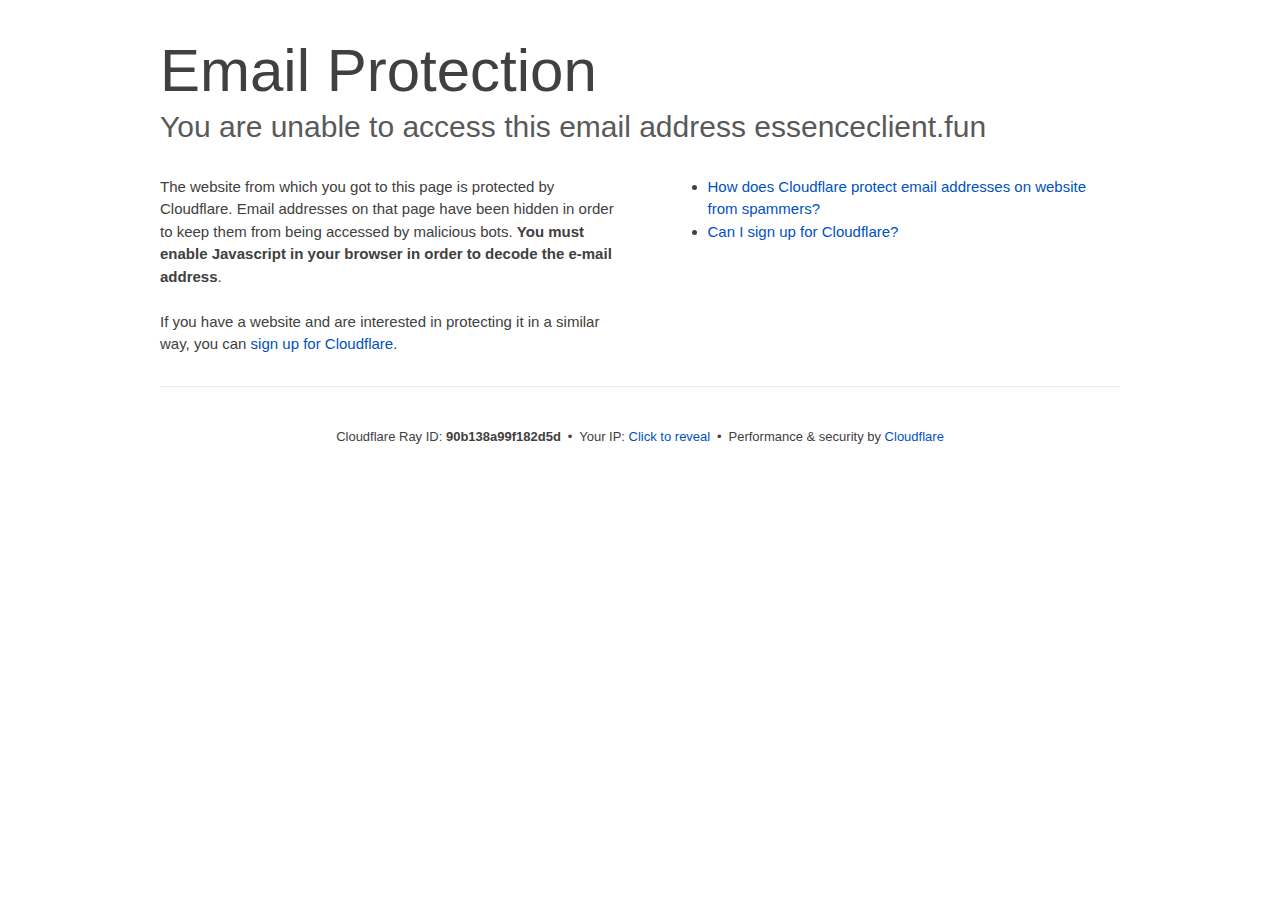
<file: .github/workflows/cdn-cgi/l/email-protection.html>
<!DOCTYPE html>
<!--[if lt IE 7]> <html class="no-js ie6 oldie" lang="en-US"> <![endif]-->
<!--[if IE 7]>    <html class="no-js ie7 oldie" lang="en-US"> <![endif]-->
<!--[if IE 8]>    <html class="no-js ie8 oldie" lang="en-US"> <![endif]-->
<!--[if gt IE 8]><!--> <html class="no-js" lang="en-US"> <!--<![endif]-->
<head>
<title>Email Protection | Cloudflare</title>
<meta charset="UTF-8" />
<meta http-equiv="Content-Type" content="text/html; charset=UTF-8" />
<meta http-equiv="X-UA-Compatible" content="IE=Edge" />
<meta name="robots" content="noindex, nofollow" />
<meta name="viewport" content="width=device-width,initial-scale=1" />
<link rel="stylesheet" id="cf_styles-css" href="../styles/cf.errors.css" />
<!--[if lt IE 9]><link rel="stylesheet" id='cf_styles-ie-css' href="/cdn-cgi/styles/cf.errors.ie.css" /><![endif]-->
<style>body{margin:0;padding:0}</style>


<!--[if gte IE 10]><!-->
<script>
  if (!navigator.cookieEnabled) {
    window.addEventListener('DOMContentLoaded', function () {
      var cookieEl = document.getElementById('cookie-alert');
      cookieEl.style.display = 'block';
    })
  }
</script>
<!--<![endif]-->


</head>
<body>
  <div id="cf-wrapper">
    <div class="cf-alert cf-alert-error cf-cookie-error" id="cookie-alert" data-translate="enable_cookies">Please enable cookies.</div>
    <div id="cf-error-details" class="cf-error-details-wrapper">
      <div class="cf-wrapper cf-header cf-error-overview">
        <h1 data-translate="block_headline">Email Protection</h1>
        <h2 class="cf-subheadline"><span data-translate="unable_to_access">You are unable to access this email address</span> essenceclient.fun</h2>
      </div><!-- /.header -->

      <div class="cf-section cf-wrapper">
        <div class="cf-columns two">
          <div class="cf-column">
            <p>The website from which you got to this page is protected by Cloudflare. Email addresses on that page have been hidden in order to keep them from being accessed by malicious bots. <strong>You must enable Javascript in your browser in order to decode the e-mail address</strong>.</p>
            <p>If you have a website and are interested in protecting it in a similar way, you can <a rel="noopener noreferrer" href="https://www.cloudflare.com/sign-up?utm_source=email_protection">sign up for Cloudflare</a>.</p>
          </div>

          <div class="cf-column">
            <div class="grid_4">
              <div class="rail">
                  <div class="panel">
                      <ul class="nobullets">
                        <li><a rel="noopener noreferrer" class="modal-link-faq" href="https://support.cloudflare.com/hc/en-us/articles/200170016-What-is-Email-Address-Obfuscation-">How does Cloudflare protect email addresses on website from spammers?</a></li>
                        <li><a rel="noopener noreferrer" class="modal-link-faq" href="https://support.cloudflare.com/hc/en-us/categories/200275218-Getting-Started">Can I sign up for Cloudflare?</a></li>
                    </ul>
                </div>
              </div>
            </div>
          </div>
        </div>
      </div><!-- /.section -->

      <div class="cf-error-footer cf-wrapper w-240 lg:w-full py-10 sm:py-4 sm:px-8 mx-auto text-center sm:text-left border-solid border-0 border-t border-gray-300">
  <p class="text-13">
    <span class="cf-footer-item sm:block sm:mb-1">Cloudflare Ray ID: <strong class="font-semibold">90b138a99f182d5d</strong></span>
    <span class="cf-footer-separator sm:hidden">&bull;</span>
    <span id="cf-footer-item-ip" class="cf-footer-item hidden sm:block sm:mb-1">
      Your IP:
      <button type="button" id="cf-footer-ip-reveal" class="cf-footer-ip-reveal-btn">Click to reveal</button>
      <span class="hidden" id="cf-footer-ip">2a03:6f00:6:1::b972:f7c5</span>
      <span class="cf-footer-separator sm:hidden">&bull;</span>
    </span>
    <span class="cf-footer-item sm:block sm:mb-1"><span>Performance &amp; security by</span> <a rel="noopener noreferrer" href="https://www.cloudflare.com/5xx-error-landing" id="brand_link" target="_blank">Cloudflare</a></span>
    
  </p>
  <script>(function(){function d(){var b=a.getElementById("cf-footer-item-ip"),c=a.getElementById("cf-footer-ip-reveal");b&&"classList"in b&&(b.classList.remove("hidden"),c.addEventListener("click",function(){c.classList.add("hidden");a.getElementById("cf-footer-ip").classList.remove("hidden")}))}var a=document;document.addEventListener&&a.addEventListener("DOMContentLoaded",d)})();</script>
</div><!-- /.error-footer -->


    </div><!-- /#cf-error-details -->
  </div><!-- /#cf-wrapper -->

  <script>
  window._cf_translation = {};
  
  
</script>

</body>
</html>
</file>
<file: .github/workflows/cdn-cgi/styles/cf.errors.css>
#cf-wrapper a,#cf-wrapper abbr,#cf-wrapper article,#cf-wrapper aside,#cf-wrapper b,#cf-wrapper big,#cf-wrapper blockquote,#cf-wrapper body,#cf-wrapper canvas,#cf-wrapper caption,#cf-wrapper center,#cf-wrapper cite,#cf-wrapper code,#cf-wrapper dd,#cf-wrapper del,#cf-wrapper details,#cf-wrapper dfn,#cf-wrapper div,#cf-wrapper dl,#cf-wrapper dt,#cf-wrapper em,#cf-wrapper embed,#cf-wrapper fieldset,#cf-wrapper figcaption,#cf-wrapper figure,#cf-wrapper footer,#cf-wrapper form,#cf-wrapper h1,#cf-wrapper h2,#cf-wrapper h3,#cf-wrapper h4,#cf-wrapper h5,#cf-wrapper h6,#cf-wrapper header,#cf-wrapper hgroup,#cf-wrapper html,#cf-wrapper i,#cf-wrapper iframe,#cf-wrapper img,#cf-wrapper label,#cf-wrapper legend,#cf-wrapper li,#cf-wrapper mark,#cf-wrapper menu,#cf-wrapper nav,#cf-wrapper object,#cf-wrapper ol,#cf-wrapper output,#cf-wrapper p,#cf-wrapper pre,#cf-wrapper s,#cf-wrapper samp,#cf-wrapper section,#cf-wrapper small,#cf-wrapper span,#cf-wrapper strike,#cf-wrapper strong,#cf-wrapper sub,#cf-wrapper summary,#cf-wrapper sup,#cf-wrapper table,#cf-wrapper tbody,#cf-wrapper td,#cf-wrapper tfoot,#cf-wrapper th,#cf-wrapper thead,#cf-wrapper tr,#cf-wrapper tt,#cf-wrapper u,#cf-wrapper ul{margin:0;padding:0;border:0;font:inherit;font-size:100%;text-decoration:none;vertical-align:baseline}#cf-wrapper a img{border:none}#cf-wrapper article,#cf-wrapper aside,#cf-wrapper details,#cf-wrapper figcaption,#cf-wrapper figure,#cf-wrapper footer,#cf-wrapper header,#cf-wrapper hgroup,#cf-wrapper menu,#cf-wrapper nav,#cf-wrapper section,#cf-wrapper summary{display:block}#cf-wrapper .cf-columns:after,#cf-wrapper .cf-columns:before,#cf-wrapper .cf-section:after,#cf-wrapper .cf-section:before,#cf-wrapper .cf-wrapper:after,#cf-wrapper .cf-wrapper:before,#cf-wrapper .clearfix:after,#cf-wrapper .clearfix:before,#cf-wrapper section:after,#cf-wrapper section:before{content:" ";display:table}#cf-wrapper .cf-columns:after,#cf-wrapper .cf-section:after,#cf-wrapper .cf-wrapper:after,#cf-wrapper .clearfix:after,#cf-wrapper section:after{clear:both}#cf-wrapper{display:block;margin:0;padding:0;position:relative;text-align:left;width:100%;z-index:999999999;color:#404040!important;font-family:-apple-system,BlinkMacSystemFont,Segoe UI,Roboto,Oxygen,Ubuntu,Helvetica Neue,Arial,sans-serif!important;font-size:15px!important;line-height:1.5!important;text-decoration:none!important;letter-spacing:normal;-webkit-tap-highlight-color:rgba(246,139,31,.3);-webkit-font-smoothing:antialiased}#cf-wrapper .cf-section,#cf-wrapper section{background:0 0;display:block;margin-bottom:2em;margin-top:2em}#cf-wrapper .cf-wrapper{margin-left:auto;margin-right:auto;width:90%}#cf-wrapper .cf-columns{display:block;list-style:none;padding:0;width:100%}#cf-wrapper .cf-columns img,#cf-wrapper .cf-columns input,#cf-wrapper .cf-columns object,#cf-wrapper .cf-columns select,#cf-wrapper .cf-columns textarea{max-width:100%}#cf-wrapper .cf-columns>.cf-column{float:left;padding-bottom:45px;width:100%;box-sizing:border-box}@media screen and (min-width:49.2em){#cf-wrapper .cf-columns.cols-2>.cf-column:nth-child(n+3),#cf-wrapper .cf-columns.cols-3>.cf-column:nth-child(n+4),#cf-wrapper .cf-columns.cols-4>.cf-column:nth-child(n+3),#cf-wrapper .cf-columns.four>.cf-column:nth-child(n+3),#cf-wrapper .cf-columns.three>.cf-column:nth-child(n+4),#cf-wrapper .cf-columns.two>.cf-column:nth-child(n+3){padding-top:67.5px}#cf-wrapper .cf-columns>.cf-column{padding-bottom:0}#cf-wrapper .cf-columns.cols-2>.cf-column,#cf-wrapper .cf-columns.cols-4>.cf-column,#cf-wrapper .cf-columns.four>.cf-column,#cf-wrapper .cf-columns.two>.cf-column{padding-left:0;padding-right:22.5px;width:50%}#cf-wrapper .cf-columns.cols-2>.cf-column:nth-child(2n),#cf-wrapper .cf-columns.cols-4>.cf-column:nth-child(2n),#cf-wrapper .cf-columns.four>.cf-column:nth-child(2n),#cf-wrapper .cf-columns.two>.cf-column:nth-child(2n){padding-left:22.5px;padding-right:0}#cf-wrapper .cf-columns.cols-2>.cf-column:nth-child(odd),#cf-wrapper .cf-columns.cols-4>.cf-column:nth-child(odd),#cf-wrapper .cf-columns.four>.cf-column:nth-child(odd),#cf-wrapper .cf-columns.two>.cf-column:nth-child(odd){clear:left}#cf-wrapper .cf-columns.cols-3>.cf-column,#cf-wrapper .cf-columns.three>.cf-column{padding-left:30px;width:33.3333333333333%}#cf-wrapper .cf-columns.cols-3>.cf-column:first-child,#cf-wrapper .cf-columns.cols-3>.cf-column:nth-child(3n+1),#cf-wrapper .cf-columns.three>.cf-column:first-child,#cf-wrapper .cf-columns.three>.cf-column:nth-child(3n+1){clear:left;padding-left:0;padding-right:30px}#cf-wrapper .cf-columns.cols-3>.cf-column:nth-child(3n+2),#cf-wrapper .cf-columns.three>.cf-column:nth-child(3n+2){padding-left:15px;padding-right:15px}#cf-wrapper .cf-columns.cols-3>.cf-column:nth-child(-n+3),#cf-wrapper .cf-columns.three>.cf-column:nth-child(-n+3){padding-top:0}}@media screen and (min-width:66em){#cf-wrapper .cf-columns>.cf-column{padding-bottom:0}#cf-wrapper .cf-columns.cols-4>.cf-column,#cf-wrapper .cf-columns.four>.cf-column{padding-left:33.75px;width:25%}#cf-wrapper .cf-columns.cols-4>.cf-column:nth-child(odd),#cf-wrapper .cf-columns.four>.cf-column:nth-child(odd){clear:none}#cf-wrapper .cf-columns.cols-4>.cf-column:first-child,#cf-wrapper .cf-columns.cols-4>.cf-column:nth-child(4n+1),#cf-wrapper .cf-columns.four>.cf-column:first-child,#cf-wrapper .cf-columns.four>.cf-column:nth-child(4n+1){clear:left;padding-left:0;padding-right:33.75px}#cf-wrapper .cf-columns.cols-4>.cf-column:nth-child(4n+2),#cf-wrapper .cf-columns.four>.cf-column:nth-child(4n+2){padding-left:11.25px;padding-right:22.5px}#cf-wrapper .cf-columns.cols-4>.cf-column:nth-child(4n+3),#cf-wrapper .cf-columns.four>.cf-column:nth-child(4n+3){padding-left:22.5px;padding-right:11.25px}#cf-wrapper .cf-columns.cols-4>.cf-column:nth-child(n+5),#cf-wrapper .cf-columns.four>.cf-column:nth-child(n+5){padding-top:67.5px}#cf-wrapper .cf-columns.cols-4>.cf-column:nth-child(-n+4),#cf-wrapper .cf-columns.four>.cf-column:nth-child(-n+4){padding-top:0}}#cf-wrapper a{background:0 0;border:0;color:#0051c3;outline:0;text-decoration:none;-webkit-transition:all .15s ease;transition:all .15s ease}#cf-wrapper a:hover{background:0 0;border:0;color:#f68b1f}#cf-wrapper a:focus{background:0 0;border:0;color:#62a1d8;outline:0}#cf-wrapper a:active{background:0 0;border:0;color:#c16508;outline:0}#cf-wrapper h1,#cf-wrapper h2,#cf-wrapper h3,#cf-wrapper h4,#cf-wrapper h5,#cf-wrapper h6,#cf-wrapper p{color:#404040;margin:0;padding:0}#cf-wrapper h1,#cf-wrapper h2,#cf-wrapper h3{font-weight:400}#cf-wrapper h4,#cf-wrapper h5,#cf-wrapper h6,#cf-wrapper strong{font-weight:600}#cf-wrapper h1{font-size:36px;line-height:1.2}#cf-wrapper h2{font-size:30px;line-height:1.3}#cf-wrapper h3{font-size:25px;line-height:1.3}#cf-wrapper h4{font-size:20px;line-height:1.3}#cf-wrapper h5{font-size:15px}#cf-wrapper h6{font-size:13px}#cf-wrapper ol,#cf-wrapper ul{list-style:none;margin-left:3em}#cf-wrapper ul{list-style-type:disc}#cf-wrapper ol{list-style-type:decimal}#cf-wrapper em{font-style:italic}#cf-wrapper .cf-subheadline{color:#595959;font-weight:300}#cf-wrapper .cf-text-error{color:#bd2426}#cf-wrapper .cf-text-success{color:#9bca3e}#cf-wrapper ol+h2,#cf-wrapper ol+h3,#cf-wrapper ol+h4,#cf-wrapper ol+h5,#cf-wrapper ol+h6,#cf-wrapper ol+p,#cf-wrapper p+dl,#cf-wrapper p+ol,#cf-wrapper p+p,#cf-wrapper p+table,#cf-wrapper p+ul,#cf-wrapper ul+h2,#cf-wrapper ul+h3,#cf-wrapper ul+h4,#cf-wrapper ul+h5,#cf-wrapper ul+h6,#cf-wrapper ul+p{margin-top:1.5em}#cf-wrapper h1+p,#cf-wrapper p+h1,#cf-wrapper p+h2,#cf-wrapper p+h3,#cf-wrapper p+h4,#cf-wrapper p+h5,#cf-wrapper p+h6{margin-top:1.25em}#cf-wrapper h1+h2,#cf-wrapper h1+h3,#cf-wrapper h2+h3,#cf-wrapper h3+h4,#cf-wrapper h4+h5{margin-top:.25em}#cf-wrapper h2+p{margin-top:1em}#cf-wrapper h1+h4,#cf-wrapper h1+h5,#cf-wrapper h1+h6,#cf-wrapper h2+h4,#cf-wrapper h2+h5,#cf-wrapper h2+h6,#cf-wrapper h3+h5,#cf-wrapper h3+h6,#cf-wrapper h3+p,#cf-wrapper h4+p,#cf-wrapper h5+ol,#cf-wrapper h5+p,#cf-wrapper h5+ul{margin-top:.5em}#cf-wrapper .cf-btn{background-color:transparent;border:1px solid #999;color:#404040;font-size:14px;font-weight:400;line-height:1.2;margin:0;padding:.6em 1.33333em .53333em;-webkit-user-select:none;-moz-user-select:none;-ms-user-select:none;user-select:none;display:-moz-inline-stack;display:inline-block;vertical-align:middle;zoom:1;border-radius:2px;box-sizing:border-box;-webkit-transition:all .2s ease;transition:all .2s ease}#cf-wrapper .cf-btn:hover{background-color:#bfbfbf;border:1px solid #737373;color:#fff}#cf-wrapper .cf-btn:focus{color:inherit;outline:0;box-shadow:inset 0 0 4px rgba(0,0,0,.3)}#cf-wrapper .cf-btn.active,#cf-wrapper .cf-btn:active{background-color:#bfbfbf;border:1px solid #404040;color:#272727}#cf-wrapper .cf-btn::-moz-focus-inner{padding:0;border:0}#cf-wrapper .cf-btn .cf-caret{border-top-color:currentColor;margin-left:.25em;margin-top:.18333em}#cf-wrapper .cf-btn-primary{background-color:#2f7bbf;border:1px solid transparent;color:#fff}#cf-wrapper .cf-btn-primary:hover{background-color:#62a1d8;border:1px solid #2f7bbf;color:#fff}#cf-wrapper .cf-btn-primary.active,#cf-wrapper .cf-btn-primary:active,#cf-wrapper .cf-btn-primary:focus{background-color:#62a1d8;border:1px solid #163959;color:#fff}#cf-wrapper .cf-btn-danger,#cf-wrapper .cf-btn-error,#cf-wrapper .cf-btn-important{background-color:#bd2426;border-color:transparent;color:#fff}#cf-wrapper .cf-btn-danger:hover,#cf-wrapper .cf-btn-error:hover,#cf-wrapper .cf-btn-important:hover{background-color:#de5052;border-color:#bd2426;color:#fff}#cf-wrapper .cf-btn-danger.active,#cf-wrapper .cf-btn-danger:active,#cf-wrapper .cf-btn-danger:focus,#cf-wrapper .cf-btn-error.active,#cf-wrapper .cf-btn-error:active,#cf-wrapper .cf-btn-error:focus,#cf-wrapper .cf-btn-important.active,#cf-wrapper .cf-btn-important:active,#cf-wrapper .cf-btn-important:focus{background-color:#de5052;border-color:#521010;color:#fff}#cf-wrapper .cf-btn-accept,#cf-wrapper .cf-btn-success{background-color:#9bca3e;border:1px solid transparent;color:#fff}#cf-wrapper .cf-btn-accept:hover,#cf-wrapper .cf-btn-success:hover{background-color:#bada7a;border:1px solid #9bca3e;color:#fff}#cf-wrapper .active.cf-btn-accept,#cf-wrapper .cf-btn-accept:active,#cf-wrapper .cf-btn-accept:focus,#cf-wrapper .cf-btn-success.active,#cf-wrapper .cf-btn-success:active,#cf-wrapper .cf-btn-success:focus{background-color:#bada7a;border:1px solid #516b1d;color:#fff}#cf-wrapper .cf-btn-accept{color:transparent;font-size:0;height:36.38px;overflow:hidden;position:relative;text-indent:0;width:36.38px;white-space:nowrap}#cf-wrapper input,#cf-wrapper select,#cf-wrapper textarea{background:#fff!important;border:1px solid #999!important;color:#404040!important;font-size:.86667em!important;line-height:1.24!important;margin:0 0 1em!important;max-width:100%!important;outline:0!important;padding:.45em .75em!important;vertical-align:middle!important;display:-moz-inline-stack;display:inline-block;zoom:1;box-sizing:border-box;-webkit-transition:all .2s ease;transition:all .2s ease;border-radius:2px}#cf-wrapper input:hover,#cf-wrapper select:hover,#cf-wrapper textarea:hover{border-color:gray}#cf-wrapper input:focus,#cf-wrapper select:focus,#cf-wrapper textarea:focus{border-color:#2f7bbf;outline:0;box-shadow:0 0 8px rgba(47,123,191,.5)}#cf-wrapper fieldset{width:100%}#cf-wrapper label{display:block;font-size:13px;margin-bottom:.38333em}#cf-wrapper .cf-form-stacked .select2-container,#cf-wrapper .cf-form-stacked input,#cf-wrapper .cf-form-stacked select,#cf-wrapper .cf-form-stacked textarea{display:block;width:100%}#cf-wrapper .cf-form-stacked input[type=button],#cf-wrapper .cf-form-stacked input[type=checkbox],#cf-wrapper .cf-form-stacked input[type=submit]{display:-moz-inline-stack;display:inline-block;vertical-align:middle;zoom:1;width:auto}#cf-wrapper .cf-form-actions{text-align:right}#cf-wrapper .cf-alert{background-color:#f9b169;border:1px solid #904b06;color:#404040;font-size:13px;padding:7.5px 15px;position:relative;vertical-align:middle;border-radius:2px}#cf-wrapper .cf-alert:empty{display:none}#cf-wrapper .cf-alert .cf-close{border:1px solid transparent;color:inherit;font-size:18.75px;line-height:1;padding:0;position:relative;right:-18.75px;top:0}#cf-wrapper .cf-alert .cf-close:hover{background-color:transparent;border-color:currentColor;color:inherit}#cf-wrapper .cf-alert-danger,#cf-wrapper .cf-alert-error{background-color:#de5052;border-color:#521010;color:#fff}#cf-wrapper .cf-alert-success{background-color:#bada7a;border-color:#516b1d;color:#516b1d}#cf-wrapper .cf-alert-warning{background-color:#f9b169;border-color:#904b06;color:#404040}#cf-wrapper .cf-alert-info{background-color:#62a1d8;border-color:#163959;color:#163959}#cf-wrapper .cf-alert-nonessential{background-color:#ebebeb;border-color:#999;color:#404040}#cf-wrapper .cf-icon-exclamation-sign{background:url(../images/icon-exclamation.png@1376755637) 50% no-repeat;height:54px;width:54px;display:-moz-inline-stack;display:inline-block;vertical-align:middle;zoom:1}#cf-wrapper h1 .cf-icon-exclamation-sign{margin-top:-10px}#cf-wrapper #cf-error-banner{background-color:#fff;border-bottom:3px solid #f68b1f;padding:15px 15px 20px;position:relative;z-index:999999999;box-shadow:0 2px 8px rgba(0,0,0,.2)}#cf-wrapper #cf-error-banner h4,#cf-wrapper #cf-error-banner p{display:-moz-inline-stack;display:inline-block;vertical-align:bottom;zoom:1}#cf-wrapper #cf-error-banner h4{color:#2f7bbf;font-weight:400;font-size:20px;line-height:1;vertical-align:baseline}#cf-wrapper #cf-error-banner .cf-error-actions{margin-bottom:10px;text-align:center;width:100%}#cf-wrapper #cf-error-banner .cf-error-actions a{display:-moz-inline-stack;display:inline-block;vertical-align:middle;zoom:1}#cf-wrapper #cf-error-banner .cf-error-actions a+a{margin-left:10px}#cf-wrapper #cf-error-banner .cf-error-actions .cf-btn-accept,#cf-wrapper #cf-error-banner .cf-error-actions .cf-btn-success{color:#fff}#cf-wrapper #cf-error-banner .error-header-desc{text-align:left}#cf-wrapper #cf-error-banner .cf-close{color:#999;cursor:pointer;display:inline-block;font-size:34.5px;float:none;font-weight:700;height:22.5px;line-height:.6;overflow:hidden;position:absolute;right:20px;top:25px;text-indent:200%;width:22.5px}#cf-wrapper #cf-error-banner .cf-close:hover{color:gray}#cf-wrapper #cf-error-banner .cf-close:before{content:"\00D7";left:0;height:100%;position:absolute;text-align:center;text-indent:0;top:0;width:100%}#cf-inline-error-wrapper{box-shadow:0 2px 10px rgba(0,0,0,.5)}#cf-wrapper #cf-error-details{background:#fff}#cf-wrapper #cf-error-details .cf-error-overview{padding:25px 0 0}#cf-wrapper #cf-error-details .cf-error-overview h1,#cf-wrapper #cf-error-details .cf-error-overview h2{font-weight:300}#cf-wrapper #cf-error-details .cf-error-overview h2{margin-top:0}#cf-wrapper #cf-error-details .cf-highlight{background:#ebebeb;overflow-x:hidden;padding:30px 0;background-image:-webkit-gradient(linear,left top, left bottom,from(#dedede),color-stop(3%, #ebebeb),color-stop(97%, #ebebeb),to(#dedede));background-image:linear-gradient(top,#dedede,#ebebeb 3%,#ebebeb 97%,#dedede)}#cf-wrapper #cf-error-details .cf-highlight h3{color:#999;font-weight:300}#cf-wrapper #cf-error-details .cf-highlight .cf-column:last-child{padding-bottom:0}#cf-wrapper #cf-error-details .cf-highlight .cf-highlight-inverse{background-color:#fff;padding:15px;border-radius:2px}#cf-wrapper #cf-error-details .cf-status-display h3{margin-top:.5em}#cf-wrapper #cf-error-details .cf-status-label{color:#9bca3e;font-size:1.46667em}#cf-wrapper #cf-error-details .cf-status-label,#cf-wrapper #cf-error-details .cf-status-name{display:inline}#cf-wrapper #cf-error-details .cf-status-item{display:block;position:relative;text-align:left}#cf-wrapper #cf-error-details .cf-status-item,#cf-wrapper #cf-error-details .cf-status-item.cf-column{padding-bottom:1.5em}#cf-wrapper #cf-error-details .cf-status-item.cf-error-source{display:block;text-align:center}#cf-wrapper #cf-error-details .cf-status-item.cf-error-source:after{bottom:-60px;content:"";display:none;border-bottom:18px solid #fff;border-left:20px solid transparent;border-right:20px solid transparent;height:0;left:50%;margin-left:-9px;position:absolute;right:50%;width:0}#cf-wrapper #cf-error-details .cf-status-item+.cf-status-item{border-top:1px solid #dedede;padding-top:1.5em}#cf-wrapper #cf-error-details .cf-status-item+.cf-status-item:before{background:url(../images/cf-icon-horizontal-arrow.png) no-repeat;content:"";display:block;left:0;position:absolute;top:25.67px}#cf-wrapper #cf-error-details .cf-error-source .cf-icon-error-container{height:85px;margin-bottom:2.5em}#cf-wrapper #cf-error-details .cf-error-source .cf-status-label{color:#bd2426}#cf-wrapper #cf-error-details .cf-error-source .cf-icon{display:block}#cf-wrapper #cf-error-details .cf-error-source .cf-icon-status{bottom:-10px;left:50%;top:auto;right:auto}#cf-wrapper #cf-error-details .cf-error-source .cf-status-label,#cf-wrapper #cf-error-details .cf-error-source .cf-status-name{display:block}#cf-wrapper #cf-error-details .cf-icon-error-container{height:auto;position:relative}#cf-wrapper #cf-error-details .cf-icon-status{display:block;margin-left:-24px;position:absolute;top:0;right:0}#cf-wrapper #cf-error-details .cf-icon{display:none;margin:0 auto}#cf-wrapper #cf-error-details .cf-status-desc{display:block;height:22.5px;overflow:hidden;text-overflow:ellipsis;width:100%;white-space:nowrap}#cf-wrapper #cf-error-details .cf-status-desc:empty{display:none}#cf-wrapper #cf-error-details .cf-error-footer{padding:1.33333em 0;border-top:1px solid #ebebeb;text-align:center}#cf-wrapper #cf-error-details .cf-error-footer p{font-size:13px}#cf-wrapper #cf-error-details .cf-error-footer select{margin:0!important}#cf-wrapper #cf-error-details .cf-footer-item{display:block;margin-bottom:5px;text-align:left}#cf-wrapper #cf-error-details .cf-footer-separator{display:none}#cf-wrapper #cf-error-details .cf-captcha-info{margin-bottom:10px;position:relative;text-align:center}#cf-wrapper #cf-error-details .cf-captcha-image{height:57px;width:300px}#cf-wrapper #cf-error-details .cf-captcha-actions{margin-top:15px}#cf-wrapper #cf-error-details .cf-captcha-actions a{font-size:0;height:36.38px;overflow:hidden;padding-left:1.2em;padding-right:1.2em;position:relative;text-indent:-9999px;width:36.38px;white-space:nowrap}#cf-wrapper #cf-error-details .cf-captcha-actions a.cf-icon-refresh span{background-position:0 -787px}#cf-wrapper #cf-error-details .cf-captcha-actions a.cf-icon-announce span{background-position:0 -767px}#cf-wrapper #cf-error-details .cf-captcha-actions a.cf-icon-question span{background-position:0 -827px}#cf-wrapper #cf-error-details .cf-screenshot-container{background:url(../images/browser-bar.png@1376755637) no-repeat #fff;max-height:400px;max-width:100%;overflow:hidden;padding-top:53px;width:960px;border-radius:5px 5px 0 0}#cf-wrapper #cf-error-details .cf-screenshot-container .cf-no-screenshot{background:url(../images/cf-no-screenshot-warn.png) no-repeat;display:block;height:158px;left:25%;margin-top:-79px;overflow:hidden;position:relative;top:50%;width:178px}#cf-wrapper #cf-error-details .cf-captcha-container .cf-screenshot-container,#cf-wrapper #cf-error-details .cf-captcha-container .cf-screenshot-container img,#recaptcha-widget .cf-alert,#recaptcha-widget .recaptcha_only_if_audio,.cf-cookie-error{display:none}#cf-wrapper #cf-error-details .cf-screenshot-container .cf-no-screenshot.error{background:url(../images/cf-no-screenshot-error.png) no-repeat;height:175px}#cf-wrapper #cf-error-details .cf-screenshot-container.cf-screenshot-full .cf-no-screenshot{left:50%;margin-left:-89px}.cf-captcha-info iframe{max-width:100%}#cf-wrapper .cf-icon-ok{background:url(../images/cf-icon-ok.png) no-repeat;height:48px;width:48px}#cf-wrapper .cf-icon-error{background:url(../images/cf-icon-error.png) no-repeat;height:48px;width:48px}#cf-wrapper .cf-icon-browser{background:url(../images/cf-icon-browser.png) no-repeat;height:80px;width:100px}#cf-wrapper .cf-icon-cloud{background:url(../images/cf-icon-cloud.png) no-repeat;height:77px;width:151px}#cf-wrapper .cf-icon-server{background:url(../images/cf-icon-server.png) no-repeat;height:75px;width:95px}#cf-wrapper .cf-caret{border:.33333em solid transparent;border-top-color:inherit;content:"";height:0;width:0;display:-moz-inline-stack;display:inline-block;vertical-align:middle;zoom:1}@media screen and (min-width:49.2em){#cf-wrapper #cf-error-details .cf-status-desc:empty,#cf-wrapper #cf-error-details .cf-status-item.cf-error-source:after,#cf-wrapper #cf-error-details .cf-status-item .cf-icon,#cf-wrapper #cf-error-details .cf-status-label,#cf-wrapper #cf-error-details .cf-status-name{display:block}#cf-wrapper .cf-wrapper{width:708px}#cf-wrapper #cf-error-banner{padding:20px 20px 25px}#cf-wrapper #cf-error-banner .cf-error-actions{margin-bottom:15px}#cf-wrapper #cf-error-banner .cf-error-header-desc h4{margin-right:.5em}#cf-wrapper #cf-error-details h1{font-size:4em}#cf-wrapper #cf-error-details .cf-error-overview{padding-top:2.33333em}#cf-wrapper #cf-error-details .cf-highlight{padding:4em 0}#cf-wrapper #cf-error-details .cf-status-item{text-align:center}#cf-wrapper #cf-error-details .cf-status-item,#cf-wrapper #cf-error-details .cf-status-item.cf-column{padding-bottom:0}#cf-wrapper #cf-error-details .cf-status-item+.cf-status-item{border:0;padding-top:0}#cf-wrapper #cf-error-details .cf-status-item+.cf-status-item:before{background-position:0 -544px;height:24.75px;margin-left:-37.5px;width:75px;background-size:131.25px auto}#cf-wrapper #cf-error-details .cf-icon-error-container{height:85px;margin-bottom:2.5em}#cf-wrapper #cf-error-details .cf-icon-status{bottom:-10px;left:50%;top:auto;right:auto}#cf-wrapper #cf-error-details .cf-error-footer{padding:2.66667em 0}#cf-wrapper #cf-error-details .cf-footer-item,#cf-wrapper #cf-error-details .cf-footer-separator{display:-moz-inline-stack;display:inline-block;vertical-align:baseline;zoom:1}#cf-wrapper #cf-error-details .cf-footer-separator{padding:0 .25em}#cf-wrapper #cf-error-details .cf-status-item.cloudflare-status:before{margin-left:-50px}#cf-wrapper #cf-error-details .cf-status-item.cloudflare-status+.status-item:before{margin-left:-25px}#cf-wrapper #cf-error-details .cf-screenshot-container{height:400px;margin-bottom:-4em;max-width:none}#cf-wrapper #cf-error-details .cf-captcha-container .cf-screenshot-container,#cf-wrapper #cf-error-details .cf-captcha-container .cf-screenshot-container img{display:block}}@media screen and (min-width:66em){#cf-wrapper .cf-wrapper{width:960px}#cf-wrapper #cf-error-banner .cf-close{position:relative;right:auto;top:auto}#cf-wrapper #cf-error-banner .cf-details{white-space:nowrap}#cf-wrapper #cf-error-banner .cf-details-link{padding-right:.5em}#cf-wrapper #cf-error-banner .cf-error-actions{float:right;margin-bottom:0;text-align:left;width:auto}#cf-wrapper #cf-error-details .cf-status-item+.cf-status-item:before{background-position:0 -734px;height:33px;margin-left:-50px;width:100px;background-size:auto}#cf-wrapper #cf-error-details .cf-status-item.cf-cloudflare-status:before{margin-left:-66.67px}#cf-wrapper #cf-error-details .cf-status-item.cf-cloudflare-status+.cf-status-item:before{margin-left:-37.5px}#cf-wrapper #cf-error-details .cf-captcha-image{float:left}#cf-wrapper #cf-error-details .cf-captcha-actions{position:absolute;top:0;right:0}}.no-js #cf-wrapper .js-only{display:none}#cf-wrapper #cf-error-details .heading-ray-id{font-family:monaco,courier,monospace;font-size:15px;white-space:nowrap} #cf-wrapper #cf-error-details .cf-footer-item.hidden,.cf-error-footer .hidden{display:none} .cf-error-footer .cf-footer-ip-reveal-btn{-webkit-appearance:button;-moz-appearance:button;appearance:button;text-decoration:none;background:none;color:inherit;border:none;padding:0;font:inherit;cursor:pointer;color:#0051c3;-webkit-transition:color .15s ease;transition:color .15s ease}.cf-error-footer .cf-footer-ip-reveal-btn:hover{color:#ee730a}
</file>
